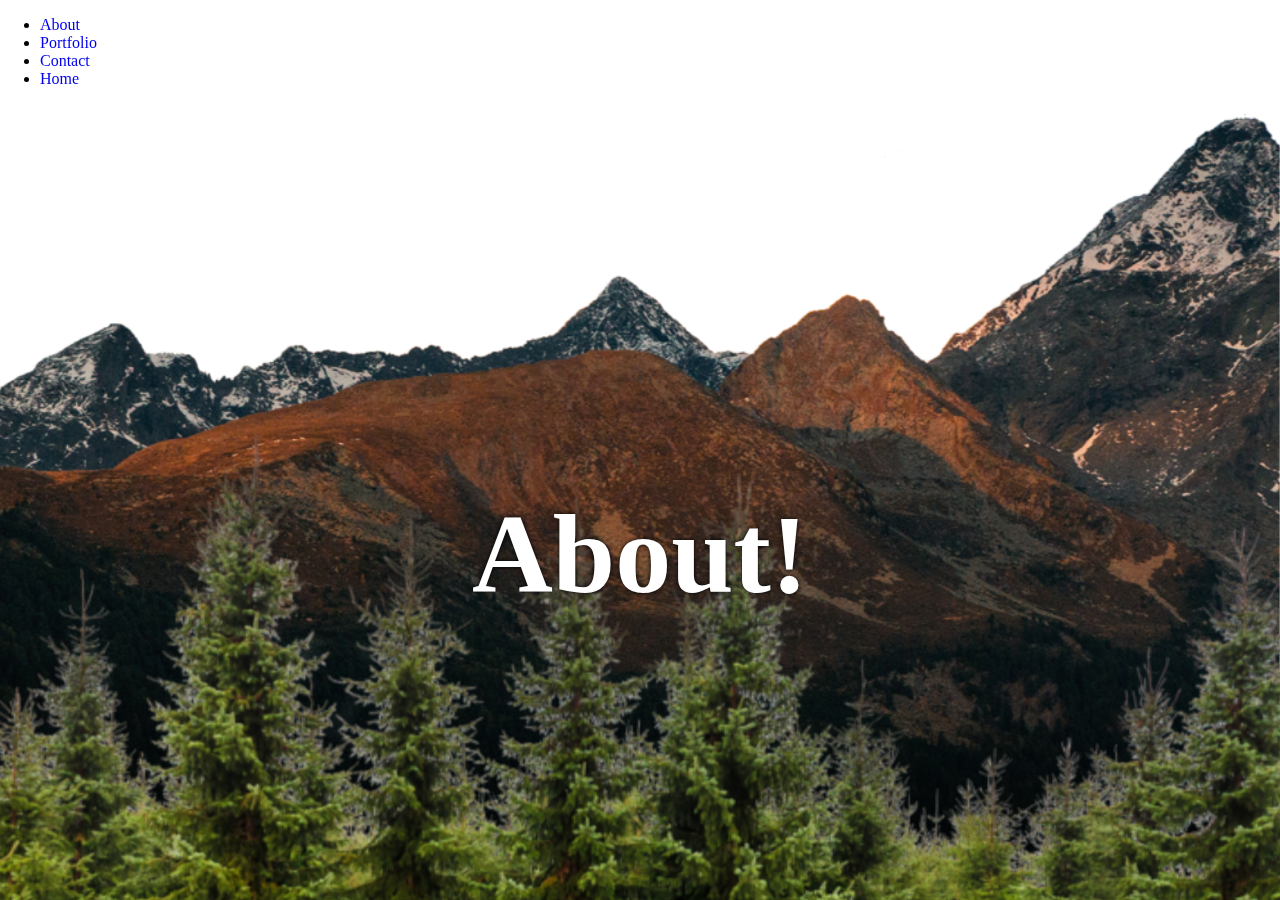
<file: about.html>
<!DOCTYPE html>
<html lang="en">
<head>
  <meta charset="UTF-8">
  <meta http-equiv="X-UA-Compatible" content="IE=edge">
  <meta name="viewport" content="width=device-width, initial-scale=1.0">
  <title>Document</title>
  <link rel="stylesheet" href="styles.css">
</head>
<body>
  <div class="wrapper">
    <nav>
      <ul>
        <li><a href="about.html">About</a></li>
        <li><a href="portfolio.html">Portfolio</a></li>
        <li><a href="contact.html">Contact</a></li>
        <li><a href="index.html">Home</a></li>
      </ul>
    </nav>
    <header>
      <img src="imgs/Mountain.png" class="background">
      <img src="imgs/Trees.png" class="foreground">
      <h1 class="title">About!</h1>
    </header>
    <div class="verse-text"><span class="verse">Isaiah 52:7</span> How beautiful on the mountains are the feet of those who bring good news, who proclaim peace, who bring good tidings, who proclaim salvation, who say to Zion, “Your God reigns!”</div>
  </div>

</body>
</html>
</file>
<file: styles.css>
body {
  margin: 0;
}

.wrapper {
  height: 100vh;
  overflow-y: auto;
  overflow-x: hidden;
  perspective: 10px;
}

header {
  position: relative;
  display: flex;
  justify-content: center;
  align-items: center;
  height: 100%;
  transform-style: preserve-3d;
  z-index: -1;
}

.background {
  transform: translateZ(-10px) scale(2);
}

.foreground {
  transform: translateZ(-5px) scale(1.5);
}

.background,
.foreground {
  position: absolute;
  height: 100%;
  width: 100%;
  object-fit: cover;
  z-index: -1;
}

.title {
  font-size: 7rem;
  color: white;
  text-shadow: 0 0 5px black;;
}

section {
  font-size: 2rem;
  padding: 2rem;
  background-color: #333;
  color: white;
}

.verse {
  color: rgb(218, 215, 59);
}

.verse-text {
  font-size: 2rem;
  padding: 2rem;
  background-color: #333;
  color: white;
}

.nav-header {
  /* width: 200px; */
  display: inline-flex;
  display: inline-block;
  nav ul {
    margin: 20px;
    list-style-type: none;
    padding: 0;
    list-style-type: none;
  }
  nav li a{
      width: 1.2em;
      text-decoration: none;
      &.grow {
        transition: all .2s ease-in-out;
        &:hover {
          transform: scale(1.5);
        }
      }
  }
}


nav a {
  text-decoration: none;
}

/* nav li {
  color: #000;
  padding: 20px;
  font-size: 1.2rem;
  display: inline-block;

  &.grow {
    transition: all .2s ease-in-out;

    &:hover {
      transform: scale(2);
    }
  }
} */

/* Change the link color on hover */
/* li a:hover {
  font-size:2rem;
  transition: all .2s ease-in-out;
  transform: scale(2);
} */

.active {
  background-color: #04AA6D;
  color: white;
}


.footer {
  background-color: #6699FF;
  color: #FFFFFF;
  font-family: 'Droid Sans', sans-serif;
  text-align: center;
  padding: 1.5em;
  h1 {
    font-size: 2.5em;
  }
  
  ul {
    padding: 0;
    font-size: 2em;

    li {
      display: inline-block;
      width: 1.2em;

      &.grow {
        transition: all .2s ease-in-out;

        &:hover {
          transform: scale(1.5);
        }
      }
    }
  }
}
</file>
